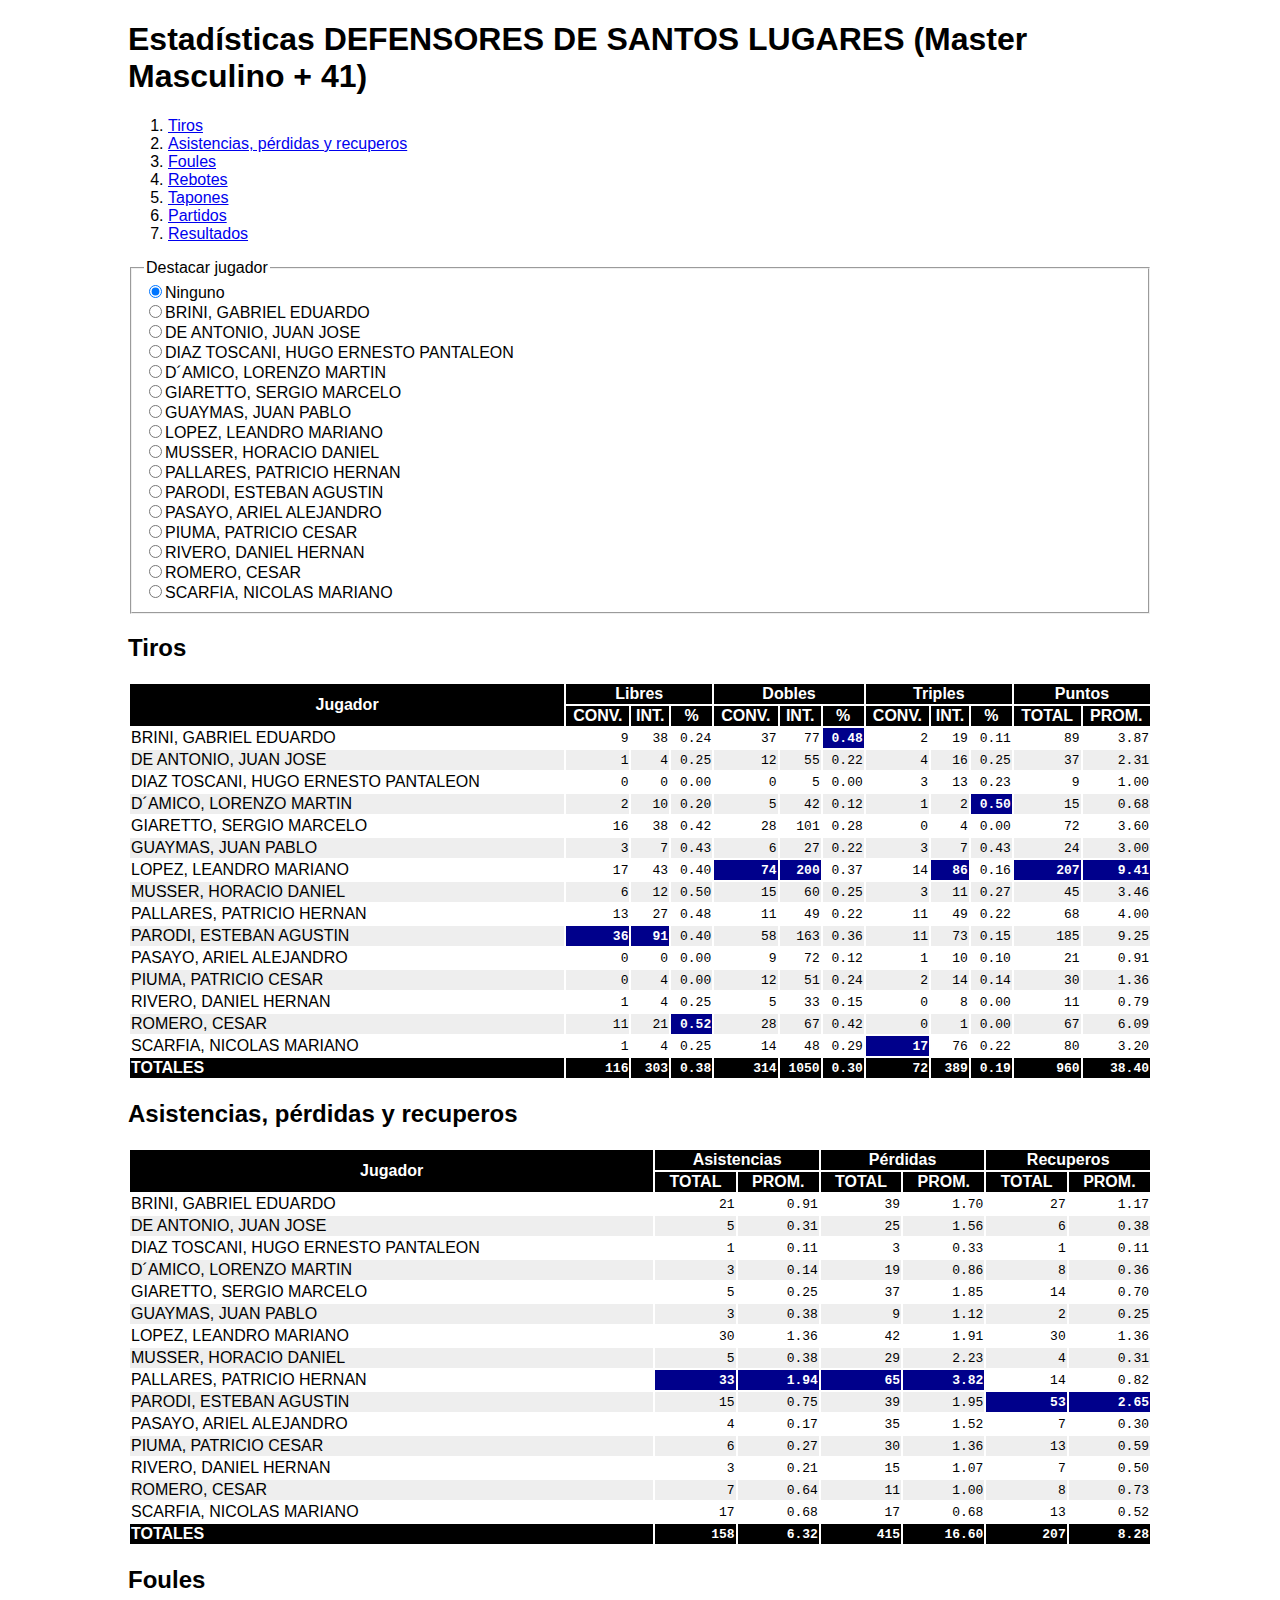
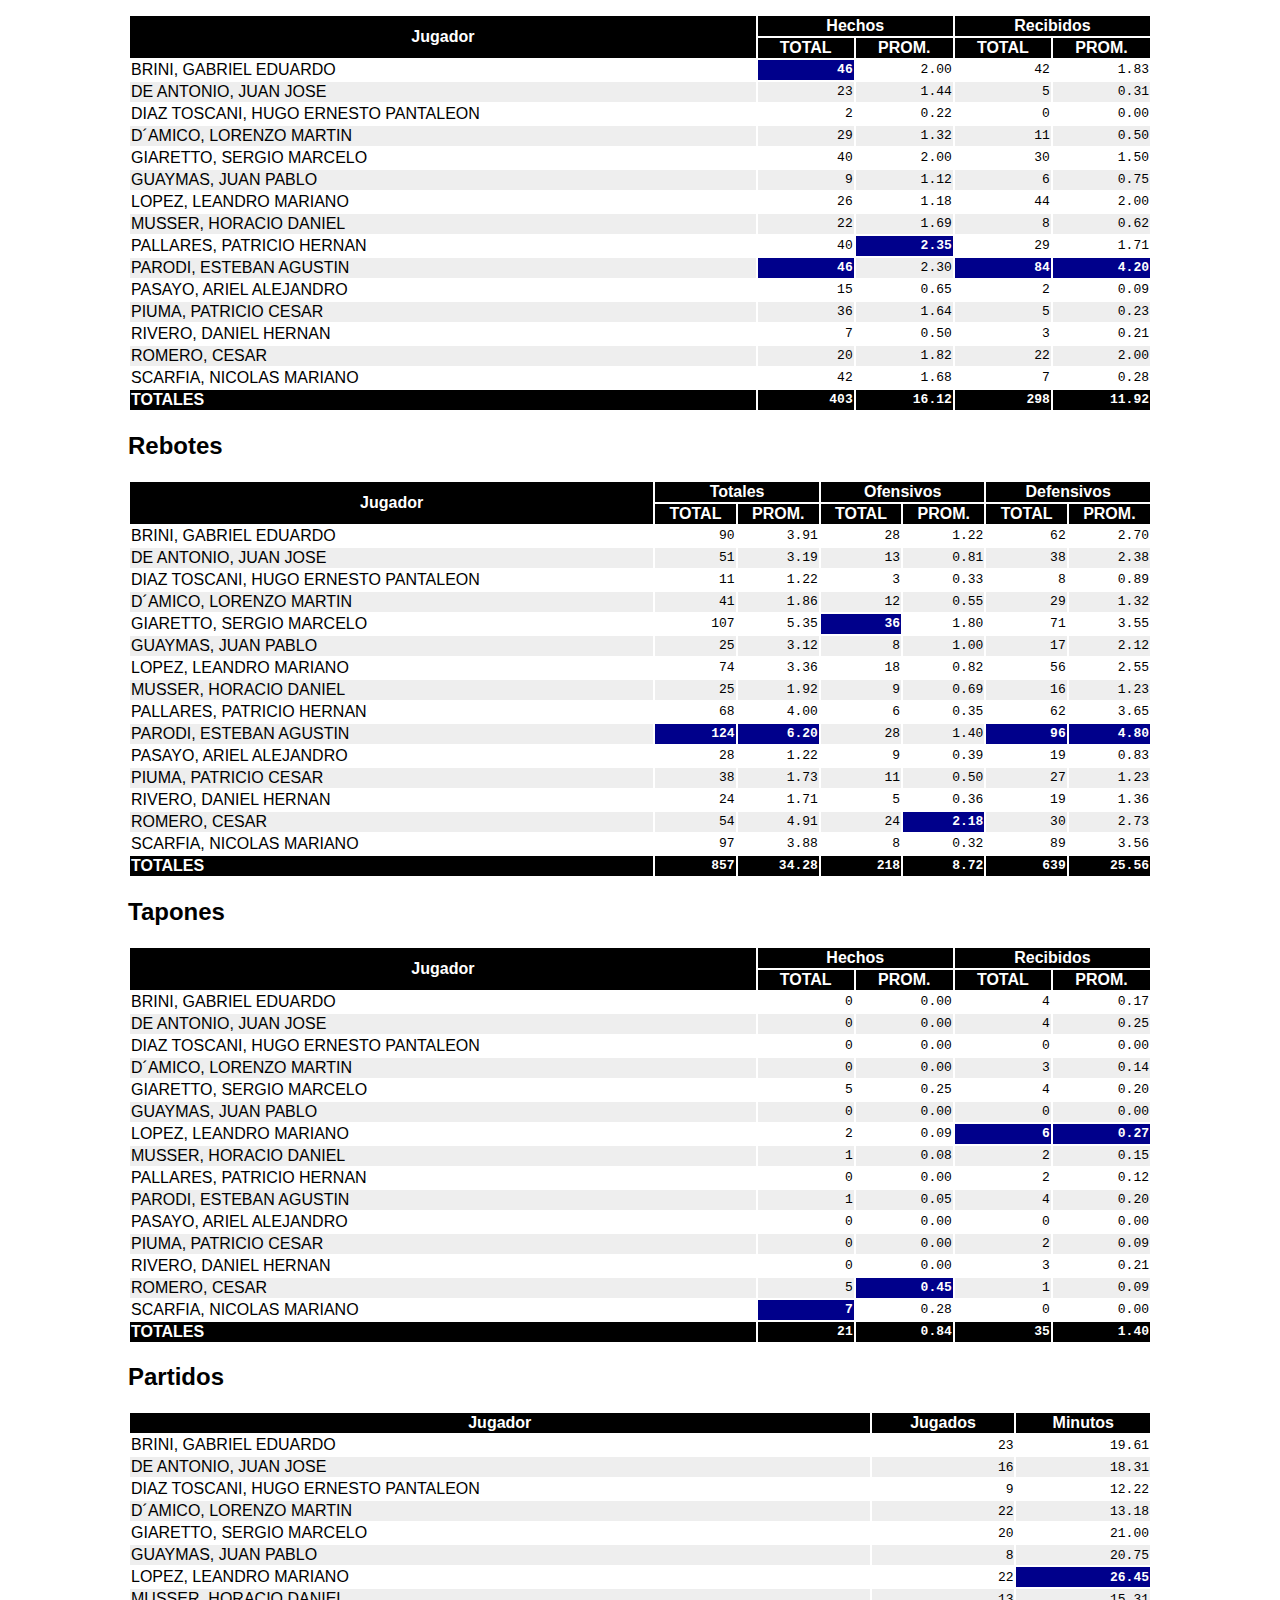
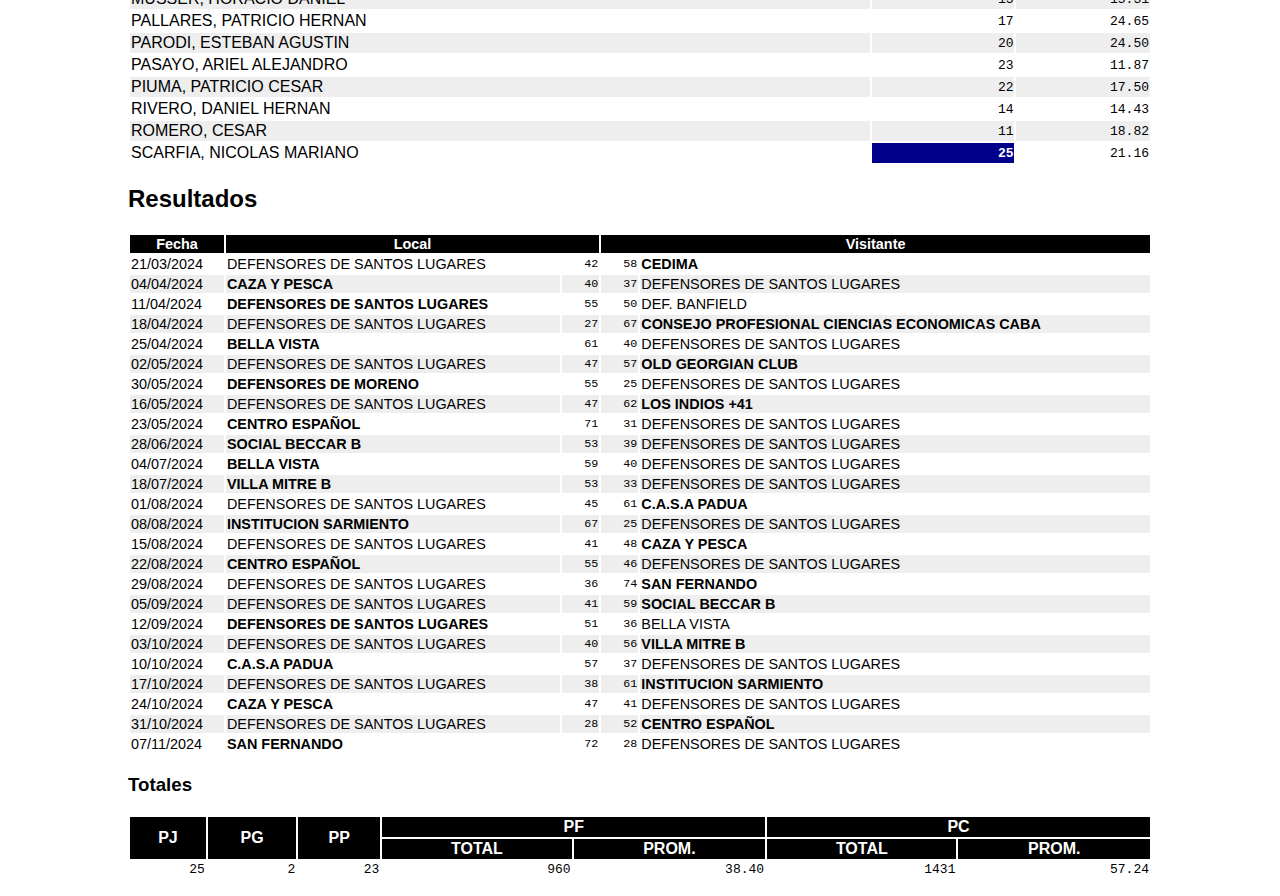
<file: index.html>
<!doctype html>
<html>
  <head>
    <title>DEFENSORES DE SANTOS LUGARES  (Master Masculino  + 41)</title>
    <link rel="stylesheet" href="style.css"/>
  </head>
  <body>
    <h1>Estadísticas DEFENSORES DE SANTOS LUGARES  (Master Masculino  + 41)</h1>

    <form id="team" onsubmit="false">
      <fieldset>
        <legend>Destacar jugador</legend>
        <label><input type="radio" name="player" value="" checked/>Ninguno</label>
        
        <label><input type="radio" name="player" value="BRINI, GABRIEL EDUARDO"/>BRINI, GABRIEL EDUARDO</label>
        
        <label><input type="radio" name="player" value="DE ANTONIO, JUAN JOSE"/>DE ANTONIO, JUAN JOSE</label>
        
        <label><input type="radio" name="player" value="DIAZ TOSCANI, HUGO ERNESTO PANTALEON"/>DIAZ TOSCANI, HUGO ERNESTO PANTALEON</label>
        
        <label><input type="radio" name="player" value="D´AMICO, LORENZO MARTIN"/>D´AMICO, LORENZO MARTIN</label>
        
        <label><input type="radio" name="player" value="GIARETTO, SERGIO MARCELO"/>GIARETTO, SERGIO MARCELO</label>
        
        <label><input type="radio" name="player" value="GUAYMAS, JUAN PABLO"/>GUAYMAS, JUAN PABLO</label>
        
        <label><input type="radio" name="player" value="LOPEZ, LEANDRO MARIANO"/>LOPEZ, LEANDRO MARIANO</label>
        
        <label><input type="radio" name="player" value="MUSSER, HORACIO DANIEL"/>MUSSER, HORACIO DANIEL</label>
        
        <label><input type="radio" name="player" value="PALLARES, PATRICIO HERNAN"/>PALLARES, PATRICIO HERNAN</label>
        
        <label><input type="radio" name="player" value="PARODI, ESTEBAN AGUSTIN"/>PARODI, ESTEBAN AGUSTIN</label>
        
        <label><input type="radio" name="player" value="PASAYO, ARIEL ALEJANDRO"/>PASAYO, ARIEL ALEJANDRO</label>
        
        <label><input type="radio" name="player" value="PIUMA, PATRICIO CESAR"/>PIUMA, PATRICIO CESAR</label>
        
        <label><input type="radio" name="player" value="RIVERO, DANIEL HERNAN"/>RIVERO, DANIEL HERNAN</label>
        
        <label><input type="radio" name="player" value="ROMERO, CESAR"/>ROMERO, CESAR</label>
        
        <label><input type="radio" name="player" value="SCARFIA, NICOLAS MARIANO"/>SCARFIA, NICOLAS MARIANO</label>
        
      </fieldset>
    </form>

    <section id="stats">
      
      <article id="shots">
        <h2>Tiros</h2>
        <table>
          <thead>
            <tr>
              <th class="player" rowspan="2">Jugador</th>
              <th colspan="3">Libres</th>
              <th colspan="3">Dobles</th>
              <th colspan="3">Triples</th>
              <th colspan="2">Puntos</th>
            </tr>
            <tr>
              <th>CONV.</th>
              <th>INT.</th>
              <th>%</th>
              <th>CONV.</th>
              <th>INT.</th>
              <th>%</th>
              <th>CONV.</th>
              <th>INT.</th>
              <th>%</th>
              <th>TOTAL</th>
              <th>PROM.</th>
            </tr>
          </thead>
          <tbody>
            
            <tr>
              <td class="player">BRINI, GABRIEL EDUARDO</td>
              
              <td class="num">9</td>
              <td class="num">38</td>
              <td class="num"> 0.24</td>
              <td class="num">37</td>
              <td class="num">77</td>
              <td class="num"> 0.48</td>
              <td class="num">2</td>
              <td class="num">19</td>
              <td class="num"> 0.11</td>
              <td class="num">89</td>
              <td class="num"> 3.87</td>
              
            </tr>
            
            <tr>
              <td class="player">DE ANTONIO, JUAN JOSE</td>
              
              <td class="num">1</td>
              <td class="num">4</td>
              <td class="num"> 0.25</td>
              <td class="num">12</td>
              <td class="num">55</td>
              <td class="num"> 0.22</td>
              <td class="num">4</td>
              <td class="num">16</td>
              <td class="num"> 0.25</td>
              <td class="num">37</td>
              <td class="num"> 2.31</td>
              
            </tr>
            
            <tr>
              <td class="player">DIAZ TOSCANI, HUGO ERNESTO PANTALEON</td>
              
              <td class="num">0</td>
              <td class="num">0</td>
              <td class="num"> 0.00</td>
              <td class="num">0</td>
              <td class="num">5</td>
              <td class="num"> 0.00</td>
              <td class="num">3</td>
              <td class="num">13</td>
              <td class="num"> 0.23</td>
              <td class="num">9</td>
              <td class="num"> 1.00</td>
              
            </tr>
            
            <tr>
              <td class="player">D´AMICO, LORENZO MARTIN</td>
              
              <td class="num">2</td>
              <td class="num">10</td>
              <td class="num"> 0.20</td>
              <td class="num">5</td>
              <td class="num">42</td>
              <td class="num"> 0.12</td>
              <td class="num">1</td>
              <td class="num">2</td>
              <td class="num"> 0.50</td>
              <td class="num">15</td>
              <td class="num"> 0.68</td>
              
            </tr>
            
            <tr>
              <td class="player">GIARETTO, SERGIO MARCELO</td>
              
              <td class="num">16</td>
              <td class="num">38</td>
              <td class="num"> 0.42</td>
              <td class="num">28</td>
              <td class="num">101</td>
              <td class="num"> 0.28</td>
              <td class="num">0</td>
              <td class="num">4</td>
              <td class="num"> 0.00</td>
              <td class="num">72</td>
              <td class="num"> 3.60</td>
              
            </tr>
            
            <tr>
              <td class="player">GUAYMAS, JUAN PABLO</td>
              
              <td class="num">3</td>
              <td class="num">7</td>
              <td class="num"> 0.43</td>
              <td class="num">6</td>
              <td class="num">27</td>
              <td class="num"> 0.22</td>
              <td class="num">3</td>
              <td class="num">7</td>
              <td class="num"> 0.43</td>
              <td class="num">24</td>
              <td class="num"> 3.00</td>
              
            </tr>
            
            <tr>
              <td class="player">LOPEZ, LEANDRO MARIANO</td>
              
              <td class="num">17</td>
              <td class="num">43</td>
              <td class="num"> 0.40</td>
              <td class="num">74</td>
              <td class="num">200</td>
              <td class="num"> 0.37</td>
              <td class="num">14</td>
              <td class="num">86</td>
              <td class="num"> 0.16</td>
              <td class="num">207</td>
              <td class="num"> 9.41</td>
              
            </tr>
            
            <tr>
              <td class="player">MUSSER, HORACIO DANIEL</td>
              
              <td class="num">6</td>
              <td class="num">12</td>
              <td class="num"> 0.50</td>
              <td class="num">15</td>
              <td class="num">60</td>
              <td class="num"> 0.25</td>
              <td class="num">3</td>
              <td class="num">11</td>
              <td class="num"> 0.27</td>
              <td class="num">45</td>
              <td class="num"> 3.46</td>
              
            </tr>
            
            <tr>
              <td class="player">PALLARES, PATRICIO HERNAN</td>
              
              <td class="num">13</td>
              <td class="num">27</td>
              <td class="num"> 0.48</td>
              <td class="num">11</td>
              <td class="num">49</td>
              <td class="num"> 0.22</td>
              <td class="num">11</td>
              <td class="num">49</td>
              <td class="num"> 0.22</td>
              <td class="num">68</td>
              <td class="num"> 4.00</td>
              
            </tr>
            
            <tr>
              <td class="player">PARODI, ESTEBAN AGUSTIN</td>
              
              <td class="num">36</td>
              <td class="num">91</td>
              <td class="num"> 0.40</td>
              <td class="num">58</td>
              <td class="num">163</td>
              <td class="num"> 0.36</td>
              <td class="num">11</td>
              <td class="num">73</td>
              <td class="num"> 0.15</td>
              <td class="num">185</td>
              <td class="num"> 9.25</td>
              
            </tr>
            
            <tr>
              <td class="player">PASAYO, ARIEL ALEJANDRO</td>
              
              <td class="num">0</td>
              <td class="num">0</td>
              <td class="num"> 0.00</td>
              <td class="num">9</td>
              <td class="num">72</td>
              <td class="num"> 0.12</td>
              <td class="num">1</td>
              <td class="num">10</td>
              <td class="num"> 0.10</td>
              <td class="num">21</td>
              <td class="num"> 0.91</td>
              
            </tr>
            
            <tr>
              <td class="player">PIUMA, PATRICIO CESAR</td>
              
              <td class="num">0</td>
              <td class="num">4</td>
              <td class="num"> 0.00</td>
              <td class="num">12</td>
              <td class="num">51</td>
              <td class="num"> 0.24</td>
              <td class="num">2</td>
              <td class="num">14</td>
              <td class="num"> 0.14</td>
              <td class="num">30</td>
              <td class="num"> 1.36</td>
              
            </tr>
            
            <tr>
              <td class="player">RIVERO, DANIEL HERNAN</td>
              
              <td class="num">1</td>
              <td class="num">4</td>
              <td class="num"> 0.25</td>
              <td class="num">5</td>
              <td class="num">33</td>
              <td class="num"> 0.15</td>
              <td class="num">0</td>
              <td class="num">8</td>
              <td class="num"> 0.00</td>
              <td class="num">11</td>
              <td class="num"> 0.79</td>
              
            </tr>
            
            <tr>
              <td class="player">ROMERO, CESAR</td>
              
              <td class="num">11</td>
              <td class="num">21</td>
              <td class="num"> 0.52</td>
              <td class="num">28</td>
              <td class="num">67</td>
              <td class="num"> 0.42</td>
              <td class="num">0</td>
              <td class="num">1</td>
              <td class="num"> 0.00</td>
              <td class="num">67</td>
              <td class="num"> 6.09</td>
              
            </tr>
            
            <tr>
              <td class="player">SCARFIA, NICOLAS MARIANO</td>
              
              <td class="num">1</td>
              <td class="num">4</td>
              <td class="num"> 0.25</td>
              <td class="num">14</td>
              <td class="num">48</td>
              <td class="num"> 0.29</td>
              <td class="num">17</td>
              <td class="num">76</td>
              <td class="num"> 0.22</td>
              <td class="num">80</td>
              <td class="num"> 3.20</td>
              
            </tr>
            
          </tbody>
          <tfoot>
            <td class="totals">TOTALES</td>
            
              <td class="num">116</td>
              <td class="num">303</td>
              <td class="num"> 0.38</td>
              <td class="num">314</td>
              <td class="num">1050</td>
              <td class="num"> 0.30</td>
              <td class="num">72</td>
              <td class="num">389</td>
              <td class="num"> 0.19</td>
              <td class="num">960</td>
              <td class="num">38.40</td>
              
          </tfoot>
        </table>
      </article>

      
      <article id="asstost">
        <h2>Asistencias, pérdidas y recuperos</h2>
        <table>
          <thead>
            <tr>
              <th class="player" rowspan="2">Jugador</th>
              <th colspan="2">Asistencias</th>
              <th colspan="2">Pérdidas</th>
              <th colspan="2">Recuperos</th>
            </tr>
            <tr>
              <th>TOTAL</th>
              <th>PROM.</th>
              <th>TOTAL</th>
              <th>PROM.</th>
              <th>TOTAL</th>
              <th>PROM.</th>
            </tr>
          </thead>
          <tbody>
            
            <tr>
              <td class="player">BRINI, GABRIEL EDUARDO</td>
              
              <td class="num">21</td>
              <td class="num"> 0.91</td>
              <td class="num">39</td>
              <td class="num"> 1.70</td>
              <td class="num">27</td>
              <td class="num"> 1.17</td>
              
            </tr>
            
            <tr>
              <td class="player">DE ANTONIO, JUAN JOSE</td>
              
              <td class="num">5</td>
              <td class="num"> 0.31</td>
              <td class="num">25</td>
              <td class="num"> 1.56</td>
              <td class="num">6</td>
              <td class="num"> 0.38</td>
              
            </tr>
            
            <tr>
              <td class="player">DIAZ TOSCANI, HUGO ERNESTO PANTALEON</td>
              
              <td class="num">1</td>
              <td class="num"> 0.11</td>
              <td class="num">3</td>
              <td class="num"> 0.33</td>
              <td class="num">1</td>
              <td class="num"> 0.11</td>
              
            </tr>
            
            <tr>
              <td class="player">D´AMICO, LORENZO MARTIN</td>
              
              <td class="num">3</td>
              <td class="num"> 0.14</td>
              <td class="num">19</td>
              <td class="num"> 0.86</td>
              <td class="num">8</td>
              <td class="num"> 0.36</td>
              
            </tr>
            
            <tr>
              <td class="player">GIARETTO, SERGIO MARCELO</td>
              
              <td class="num">5</td>
              <td class="num"> 0.25</td>
              <td class="num">37</td>
              <td class="num"> 1.85</td>
              <td class="num">14</td>
              <td class="num"> 0.70</td>
              
            </tr>
            
            <tr>
              <td class="player">GUAYMAS, JUAN PABLO</td>
              
              <td class="num">3</td>
              <td class="num"> 0.38</td>
              <td class="num">9</td>
              <td class="num"> 1.12</td>
              <td class="num">2</td>
              <td class="num"> 0.25</td>
              
            </tr>
            
            <tr>
              <td class="player">LOPEZ, LEANDRO MARIANO</td>
              
              <td class="num">30</td>
              <td class="num"> 1.36</td>
              <td class="num">42</td>
              <td class="num"> 1.91</td>
              <td class="num">30</td>
              <td class="num"> 1.36</td>
              
            </tr>
            
            <tr>
              <td class="player">MUSSER, HORACIO DANIEL</td>
              
              <td class="num">5</td>
              <td class="num"> 0.38</td>
              <td class="num">29</td>
              <td class="num"> 2.23</td>
              <td class="num">4</td>
              <td class="num"> 0.31</td>
              
            </tr>
            
            <tr>
              <td class="player">PALLARES, PATRICIO HERNAN</td>
              
              <td class="num">33</td>
              <td class="num"> 1.94</td>
              <td class="num">65</td>
              <td class="num"> 3.82</td>
              <td class="num">14</td>
              <td class="num"> 0.82</td>
              
            </tr>
            
            <tr>
              <td class="player">PARODI, ESTEBAN AGUSTIN</td>
              
              <td class="num">15</td>
              <td class="num"> 0.75</td>
              <td class="num">39</td>
              <td class="num"> 1.95</td>
              <td class="num">53</td>
              <td class="num"> 2.65</td>
              
            </tr>
            
            <tr>
              <td class="player">PASAYO, ARIEL ALEJANDRO</td>
              
              <td class="num">4</td>
              <td class="num"> 0.17</td>
              <td class="num">35</td>
              <td class="num"> 1.52</td>
              <td class="num">7</td>
              <td class="num"> 0.30</td>
              
            </tr>
            
            <tr>
              <td class="player">PIUMA, PATRICIO CESAR</td>
              
              <td class="num">6</td>
              <td class="num"> 0.27</td>
              <td class="num">30</td>
              <td class="num"> 1.36</td>
              <td class="num">13</td>
              <td class="num"> 0.59</td>
              
            </tr>
            
            <tr>
              <td class="player">RIVERO, DANIEL HERNAN</td>
              
              <td class="num">3</td>
              <td class="num"> 0.21</td>
              <td class="num">15</td>
              <td class="num"> 1.07</td>
              <td class="num">7</td>
              <td class="num"> 0.50</td>
              
            </tr>
            
            <tr>
              <td class="player">ROMERO, CESAR</td>
              
              <td class="num">7</td>
              <td class="num"> 0.64</td>
              <td class="num">11</td>
              <td class="num"> 1.00</td>
              <td class="num">8</td>
              <td class="num"> 0.73</td>
              
            </tr>
            
            <tr>
              <td class="player">SCARFIA, NICOLAS MARIANO</td>
              
              <td class="num">17</td>
              <td class="num"> 0.68</td>
              <td class="num">17</td>
              <td class="num"> 0.68</td>
              <td class="num">13</td>
              <td class="num"> 0.52</td>
              
            </tr>
            
          </tbody>
          <tfoot>
            <td class="totals">TOTALES</td>
            
              <td class="num">158</td>
              <td class="num"> 6.32</td>
              <td class="num">415</td>
              <td class="num">16.60</td>
              <td class="num">207</td>
              <td class="num"> 8.28</td>
              
          </tfoot>
        </table>
      </article>

      
      <article id="fouls">
        <h2>Foules</h2>
        <table>
          <thead>
            <tr>
              <th class="player" rowspan="2">Jugador</th>
              <th colspan="2">Hechos</th>
              <th colspan="2">Recibidos</th>
            </tr>
            <tr>
              <th>TOTAL</th>
              <th>PROM.</th>
              <th>TOTAL</th>
              <th>PROM.</th>
            </tr>
          </thead>
          <tbody>
            
            <tr>
              <td class="player">BRINI, GABRIEL EDUARDO</td>
              
              <td class="num">46</td>
              <td class="num"> 2.00</td>
              <td class="num">42</td>
              <td class="num"> 1.83</td>
              
            </tr>
            
            <tr>
              <td class="player">DE ANTONIO, JUAN JOSE</td>
              
              <td class="num">23</td>
              <td class="num"> 1.44</td>
              <td class="num">5</td>
              <td class="num"> 0.31</td>
              
            </tr>
            
            <tr>
              <td class="player">DIAZ TOSCANI, HUGO ERNESTO PANTALEON</td>
              
              <td class="num">2</td>
              <td class="num"> 0.22</td>
              <td class="num">0</td>
              <td class="num"> 0.00</td>
              
            </tr>
            
            <tr>
              <td class="player">D´AMICO, LORENZO MARTIN</td>
              
              <td class="num">29</td>
              <td class="num"> 1.32</td>
              <td class="num">11</td>
              <td class="num"> 0.50</td>
              
            </tr>
            
            <tr>
              <td class="player">GIARETTO, SERGIO MARCELO</td>
              
              <td class="num">40</td>
              <td class="num"> 2.00</td>
              <td class="num">30</td>
              <td class="num"> 1.50</td>
              
            </tr>
            
            <tr>
              <td class="player">GUAYMAS, JUAN PABLO</td>
              
              <td class="num">9</td>
              <td class="num"> 1.12</td>
              <td class="num">6</td>
              <td class="num"> 0.75</td>
              
            </tr>
            
            <tr>
              <td class="player">LOPEZ, LEANDRO MARIANO</td>
              
              <td class="num">26</td>
              <td class="num"> 1.18</td>
              <td class="num">44</td>
              <td class="num"> 2.00</td>
              
            </tr>
            
            <tr>
              <td class="player">MUSSER, HORACIO DANIEL</td>
              
              <td class="num">22</td>
              <td class="num"> 1.69</td>
              <td class="num">8</td>
              <td class="num"> 0.62</td>
              
            </tr>
            
            <tr>
              <td class="player">PALLARES, PATRICIO HERNAN</td>
              
              <td class="num">40</td>
              <td class="num"> 2.35</td>
              <td class="num">29</td>
              <td class="num"> 1.71</td>
              
            </tr>
            
            <tr>
              <td class="player">PARODI, ESTEBAN AGUSTIN</td>
              
              <td class="num">46</td>
              <td class="num"> 2.30</td>
              <td class="num">84</td>
              <td class="num"> 4.20</td>
              
            </tr>
            
            <tr>
              <td class="player">PASAYO, ARIEL ALEJANDRO</td>
              
              <td class="num">15</td>
              <td class="num"> 0.65</td>
              <td class="num">2</td>
              <td class="num"> 0.09</td>
              
            </tr>
            
            <tr>
              <td class="player">PIUMA, PATRICIO CESAR</td>
              
              <td class="num">36</td>
              <td class="num"> 1.64</td>
              <td class="num">5</td>
              <td class="num"> 0.23</td>
              
            </tr>
            
            <tr>
              <td class="player">RIVERO, DANIEL HERNAN</td>
              
              <td class="num">7</td>
              <td class="num"> 0.50</td>
              <td class="num">3</td>
              <td class="num"> 0.21</td>
              
            </tr>
            
            <tr>
              <td class="player">ROMERO, CESAR</td>
              
              <td class="num">20</td>
              <td class="num"> 1.82</td>
              <td class="num">22</td>
              <td class="num"> 2.00</td>
              
            </tr>
            
            <tr>
              <td class="player">SCARFIA, NICOLAS MARIANO</td>
              
              <td class="num">42</td>
              <td class="num"> 1.68</td>
              <td class="num">7</td>
              <td class="num"> 0.28</td>
              
            </tr>
            
          </tbody>
          <tfoot>
            <td class="totals">TOTALES</td>
            
              <td class="num">403</td>
              <td class="num">16.12</td>
              <td class="num">298</td>
              <td class="num">11.92</td>
              
          </tfoot>
        </table>
      </article>

      
      <article id="rebounds">
        <h2>Rebotes</h2>
        <table>
          <thead>
            <tr>
              <th class="player" rowspan="2">Jugador</th>
              <th colspan="2">Totales</th>
              <th colspan="2">Ofensivos</th>
              <th colspan="2">Defensivos</th>
            </tr>
            <tr>
              <th>TOTAL</th>
              <th>PROM.</th>
              <th>TOTAL</th>
              <th>PROM.</th>
              <th>TOTAL</th>
              <th>PROM.</th>
            </tr>
          </thead>
          <tbody>
            
            <tr>
              <td class="player">BRINI, GABRIEL EDUARDO</td>
              
              <td class="num">90</td>
              <td class="num"> 3.91</td>
              <td class="num">28</td>
              <td class="num"> 1.22</td>
              <td class="num">62</td>
              <td class="num"> 2.70</td>
              
            </tr>
            
            <tr>
              <td class="player">DE ANTONIO, JUAN JOSE</td>
              
              <td class="num">51</td>
              <td class="num"> 3.19</td>
              <td class="num">13</td>
              <td class="num"> 0.81</td>
              <td class="num">38</td>
              <td class="num"> 2.38</td>
              
            </tr>
            
            <tr>
              <td class="player">DIAZ TOSCANI, HUGO ERNESTO PANTALEON</td>
              
              <td class="num">11</td>
              <td class="num"> 1.22</td>
              <td class="num">3</td>
              <td class="num"> 0.33</td>
              <td class="num">8</td>
              <td class="num"> 0.89</td>
              
            </tr>
            
            <tr>
              <td class="player">D´AMICO, LORENZO MARTIN</td>
              
              <td class="num">41</td>
              <td class="num"> 1.86</td>
              <td class="num">12</td>
              <td class="num"> 0.55</td>
              <td class="num">29</td>
              <td class="num"> 1.32</td>
              
            </tr>
            
            <tr>
              <td class="player">GIARETTO, SERGIO MARCELO</td>
              
              <td class="num">107</td>
              <td class="num"> 5.35</td>
              <td class="num">36</td>
              <td class="num"> 1.80</td>
              <td class="num">71</td>
              <td class="num"> 3.55</td>
              
            </tr>
            
            <tr>
              <td class="player">GUAYMAS, JUAN PABLO</td>
              
              <td class="num">25</td>
              <td class="num"> 3.12</td>
              <td class="num">8</td>
              <td class="num"> 1.00</td>
              <td class="num">17</td>
              <td class="num"> 2.12</td>
              
            </tr>
            
            <tr>
              <td class="player">LOPEZ, LEANDRO MARIANO</td>
              
              <td class="num">74</td>
              <td class="num"> 3.36</td>
              <td class="num">18</td>
              <td class="num"> 0.82</td>
              <td class="num">56</td>
              <td class="num"> 2.55</td>
              
            </tr>
            
            <tr>
              <td class="player">MUSSER, HORACIO DANIEL</td>
              
              <td class="num">25</td>
              <td class="num"> 1.92</td>
              <td class="num">9</td>
              <td class="num"> 0.69</td>
              <td class="num">16</td>
              <td class="num"> 1.23</td>
              
            </tr>
            
            <tr>
              <td class="player">PALLARES, PATRICIO HERNAN</td>
              
              <td class="num">68</td>
              <td class="num"> 4.00</td>
              <td class="num">6</td>
              <td class="num"> 0.35</td>
              <td class="num">62</td>
              <td class="num"> 3.65</td>
              
            </tr>
            
            <tr>
              <td class="player">PARODI, ESTEBAN AGUSTIN</td>
              
              <td class="num">124</td>
              <td class="num"> 6.20</td>
              <td class="num">28</td>
              <td class="num"> 1.40</td>
              <td class="num">96</td>
              <td class="num"> 4.80</td>
              
            </tr>
            
            <tr>
              <td class="player">PASAYO, ARIEL ALEJANDRO</td>
              
              <td class="num">28</td>
              <td class="num"> 1.22</td>
              <td class="num">9</td>
              <td class="num"> 0.39</td>
              <td class="num">19</td>
              <td class="num"> 0.83</td>
              
            </tr>
            
            <tr>
              <td class="player">PIUMA, PATRICIO CESAR</td>
              
              <td class="num">38</td>
              <td class="num"> 1.73</td>
              <td class="num">11</td>
              <td class="num"> 0.50</td>
              <td class="num">27</td>
              <td class="num"> 1.23</td>
              
            </tr>
            
            <tr>
              <td class="player">RIVERO, DANIEL HERNAN</td>
              
              <td class="num">24</td>
              <td class="num"> 1.71</td>
              <td class="num">5</td>
              <td class="num"> 0.36</td>
              <td class="num">19</td>
              <td class="num"> 1.36</td>
              
            </tr>
            
            <tr>
              <td class="player">ROMERO, CESAR</td>
              
              <td class="num">54</td>
              <td class="num"> 4.91</td>
              <td class="num">24</td>
              <td class="num"> 2.18</td>
              <td class="num">30</td>
              <td class="num"> 2.73</td>
              
            </tr>
            
            <tr>
              <td class="player">SCARFIA, NICOLAS MARIANO</td>
              
              <td class="num">97</td>
              <td class="num"> 3.88</td>
              <td class="num">8</td>
              <td class="num"> 0.32</td>
              <td class="num">89</td>
              <td class="num"> 3.56</td>
              
            </tr>
            
          </tbody>
          <tfoot>
            <td class="totals">TOTALES</td>
            
              <td class="num">857</td>
              <td class="num">34.28</td>
              <td class="num">218</td>
              <td class="num"> 8.72</td>
              <td class="num">639</td>
              <td class="num">25.56</td>
              
          </tfoot>
        </table>
      </article>

      
      <article id="blocks">
        <h2>Tapones</h2>
        <table>
          <thead>
            <tr>
              <th class="player" rowspan="2">Jugador</th>
              <th colspan="2">Hechos</th>
              <th colspan="2">Recibidos</th>
            </tr>
            <tr>
              <th>TOTAL</th>
              <th>PROM.</th>
              <th>TOTAL</th>
              <th>PROM.</th>
            </tr>
          </thead>
          <tbody>
            
            <tr>
              <td class="player">BRINI, GABRIEL EDUARDO</td>
              
              <td class="num">0</td>
              <td class="num"> 0.00</td>
              <td class="num">4</td>
              <td class="num"> 0.17</td>
              
            </tr>
            
            <tr>
              <td class="player">DE ANTONIO, JUAN JOSE</td>
              
              <td class="num">0</td>
              <td class="num"> 0.00</td>
              <td class="num">4</td>
              <td class="num"> 0.25</td>
              
            </tr>
            
            <tr>
              <td class="player">DIAZ TOSCANI, HUGO ERNESTO PANTALEON</td>
              
              <td class="num">0</td>
              <td class="num"> 0.00</td>
              <td class="num">0</td>
              <td class="num"> 0.00</td>
              
            </tr>
            
            <tr>
              <td class="player">D´AMICO, LORENZO MARTIN</td>
              
              <td class="num">0</td>
              <td class="num"> 0.00</td>
              <td class="num">3</td>
              <td class="num"> 0.14</td>
              
            </tr>
            
            <tr>
              <td class="player">GIARETTO, SERGIO MARCELO</td>
              
              <td class="num">5</td>
              <td class="num"> 0.25</td>
              <td class="num">4</td>
              <td class="num"> 0.20</td>
              
            </tr>
            
            <tr>
              <td class="player">GUAYMAS, JUAN PABLO</td>
              
              <td class="num">0</td>
              <td class="num"> 0.00</td>
              <td class="num">0</td>
              <td class="num"> 0.00</td>
              
            </tr>
            
            <tr>
              <td class="player">LOPEZ, LEANDRO MARIANO</td>
              
              <td class="num">2</td>
              <td class="num"> 0.09</td>
              <td class="num">6</td>
              <td class="num"> 0.27</td>
              
            </tr>
            
            <tr>
              <td class="player">MUSSER, HORACIO DANIEL</td>
              
              <td class="num">1</td>
              <td class="num"> 0.08</td>
              <td class="num">2</td>
              <td class="num"> 0.15</td>
              
            </tr>
            
            <tr>
              <td class="player">PALLARES, PATRICIO HERNAN</td>
              
              <td class="num">0</td>
              <td class="num"> 0.00</td>
              <td class="num">2</td>
              <td class="num"> 0.12</td>
              
            </tr>
            
            <tr>
              <td class="player">PARODI, ESTEBAN AGUSTIN</td>
              
              <td class="num">1</td>
              <td class="num"> 0.05</td>
              <td class="num">4</td>
              <td class="num"> 0.20</td>
              
            </tr>
            
            <tr>
              <td class="player">PASAYO, ARIEL ALEJANDRO</td>
              
              <td class="num">0</td>
              <td class="num"> 0.00</td>
              <td class="num">0</td>
              <td class="num"> 0.00</td>
              
            </tr>
            
            <tr>
              <td class="player">PIUMA, PATRICIO CESAR</td>
              
              <td class="num">0</td>
              <td class="num"> 0.00</td>
              <td class="num">2</td>
              <td class="num"> 0.09</td>
              
            </tr>
            
            <tr>
              <td class="player">RIVERO, DANIEL HERNAN</td>
              
              <td class="num">0</td>
              <td class="num"> 0.00</td>
              <td class="num">3</td>
              <td class="num"> 0.21</td>
              
            </tr>
            
            <tr>
              <td class="player">ROMERO, CESAR</td>
              
              <td class="num">5</td>
              <td class="num"> 0.45</td>
              <td class="num">1</td>
              <td class="num"> 0.09</td>
              
            </tr>
            
            <tr>
              <td class="player">SCARFIA, NICOLAS MARIANO</td>
              
              <td class="num">7</td>
              <td class="num"> 0.28</td>
              <td class="num">0</td>
              <td class="num"> 0.00</td>
              
            </tr>
            
          </tbody>
          <tfoot>
            <td class="totals">TOTALES</td>
            
              <td class="num">21</td>
              <td class="num"> 0.84</td>
              <td class="num">35</td>
              <td class="num"> 1.40</td>
              
          </tfoot>
        </table>
      </article>

      
      <article id="games">
        <h2>Partidos</h2>
        <table>
          <thead>
            <tr>
              <th class="player">Jugador</th>
              <th>Jugados</th>
              <th>Minutos</th>
            </tr>
          </thead>
          <tbody>
            
            <tr>
              <td class="player">BRINI, GABRIEL EDUARDO</td>
              <td class="num">23</td>
              <td class="num">19.61</td>
            </tr>
            
            <tr>
              <td class="player">DE ANTONIO, JUAN JOSE</td>
              <td class="num">16</td>
              <td class="num">18.31</td>
            </tr>
            
            <tr>
              <td class="player">DIAZ TOSCANI, HUGO ERNESTO PANTALEON</td>
              <td class="num">9</td>
              <td class="num">12.22</td>
            </tr>
            
            <tr>
              <td class="player">D´AMICO, LORENZO MARTIN</td>
              <td class="num">22</td>
              <td class="num">13.18</td>
            </tr>
            
            <tr>
              <td class="player">GIARETTO, SERGIO MARCELO</td>
              <td class="num">20</td>
              <td class="num">21.00</td>
            </tr>
            
            <tr>
              <td class="player">GUAYMAS, JUAN PABLO</td>
              <td class="num">8</td>
              <td class="num">20.75</td>
            </tr>
            
            <tr>
              <td class="player">LOPEZ, LEANDRO MARIANO</td>
              <td class="num">22</td>
              <td class="num">26.45</td>
            </tr>
            
            <tr>
              <td class="player">MUSSER, HORACIO DANIEL</td>
              <td class="num">13</td>
              <td class="num">15.31</td>
            </tr>
            
            <tr>
              <td class="player">PALLARES, PATRICIO HERNAN</td>
              <td class="num">17</td>
              <td class="num">24.65</td>
            </tr>
            
            <tr>
              <td class="player">PARODI, ESTEBAN AGUSTIN</td>
              <td class="num">20</td>
              <td class="num">24.50</td>
            </tr>
            
            <tr>
              <td class="player">PASAYO, ARIEL ALEJANDRO</td>
              <td class="num">23</td>
              <td class="num">11.87</td>
            </tr>
            
            <tr>
              <td class="player">PIUMA, PATRICIO CESAR</td>
              <td class="num">22</td>
              <td class="num">17.50</td>
            </tr>
            
            <tr>
              <td class="player">RIVERO, DANIEL HERNAN</td>
              <td class="num">14</td>
              <td class="num">14.43</td>
            </tr>
            
            <tr>
              <td class="player">ROMERO, CESAR</td>
              <td class="num">11</td>
              <td class="num">18.82</td>
            </tr>
            
            <tr>
              <td class="player">SCARFIA, NICOLAS MARIANO</td>
              <td class="num">25</td>
              <td class="num">21.16</td>
            </tr>
            
          </tbody>
        </table>
      </article>

    </section>

    

    <article id="results">
      <h2>Resultados</h2>
      <table id="matches">
        <thead>
          <tr>
            <th>Fecha</th>
            <th colspan="2">Local</th>
            <th colspan="2">Visitante</th>
          </tr>
        </thead>
        <tbody>
          
          <tr class="match win-away ">
            <td>21/03/2024</td>
            <td>DEFENSORES DE SANTOS LUGARES </td>
            <td class="num">42</td>
            <td class="num">58</td>
            <td>CEDIMA</td>
          </tr>
          
          <tr class="match win-home ">
            <td>04/04/2024</td>
            <td>CAZA Y PESCA</td>
            <td class="num">40</td>
            <td class="num">37</td>
            <td>DEFENSORES DE SANTOS LUGARES </td>
          </tr>
          
          <tr class="match win-home ">
            <td>11/04/2024</td>
            <td>DEFENSORES DE SANTOS LUGARES </td>
            <td class="num">55</td>
            <td class="num">50</td>
            <td>DEF. BANFIELD</td>
          </tr>
          
          <tr class="match win-away ">
            <td>18/04/2024</td>
            <td>DEFENSORES DE SANTOS LUGARES </td>
            <td class="num">27</td>
            <td class="num">67</td>
            <td>CONSEJO PROFESIONAL CIENCIAS ECONOMICAS CABA</td>
          </tr>
          
          <tr class="match win-home ">
            <td>25/04/2024</td>
            <td>BELLA VISTA</td>
            <td class="num">61</td>
            <td class="num">40</td>
            <td>DEFENSORES DE SANTOS LUGARES </td>
          </tr>
          
          <tr class="match win-away ">
            <td>02/05/2024</td>
            <td>DEFENSORES DE SANTOS LUGARES </td>
            <td class="num">47</td>
            <td class="num">57</td>
            <td>OLD GEORGIAN CLUB </td>
          </tr>
          
          <tr class="match win-home ">
            <td>30/05/2024</td>
            <td>DEFENSORES DE MORENO</td>
            <td class="num">55</td>
            <td class="num">25</td>
            <td>DEFENSORES DE SANTOS LUGARES </td>
          </tr>
          
          <tr class="match win-away ">
            <td>16/05/2024</td>
            <td>DEFENSORES DE SANTOS LUGARES </td>
            <td class="num">47</td>
            <td class="num">62</td>
            <td>LOS INDIOS +41</td>
          </tr>
          
          <tr class="match win-home ">
            <td>23/05/2024</td>
            <td>CENTRO ESPAÑOL </td>
            <td class="num">71</td>
            <td class="num">31</td>
            <td>DEFENSORES DE SANTOS LUGARES </td>
          </tr>
          
          <tr class="match win-home ">
            <td>28/06/2024</td>
            <td>SOCIAL BECCAR B</td>
            <td class="num">53</td>
            <td class="num">39</td>
            <td>DEFENSORES DE SANTOS LUGARES </td>
          </tr>
          
          <tr class="match win-home ">
            <td>04/07/2024</td>
            <td>BELLA VISTA</td>
            <td class="num">59</td>
            <td class="num">40</td>
            <td>DEFENSORES DE SANTOS LUGARES </td>
          </tr>
          
          <tr class="match win-home ">
            <td>18/07/2024</td>
            <td>VILLA MITRE B </td>
            <td class="num">53</td>
            <td class="num">33</td>
            <td>DEFENSORES DE SANTOS LUGARES </td>
          </tr>
          
          <tr class="match win-away ">
            <td>01/08/2024</td>
            <td>DEFENSORES DE SANTOS LUGARES </td>
            <td class="num">45</td>
            <td class="num">61</td>
            <td>C.A.S.A PADUA</td>
          </tr>
          
          <tr class="match win-home ">
            <td>08/08/2024</td>
            <td>INSTITUCION SARMIENTO</td>
            <td class="num">67</td>
            <td class="num">25</td>
            <td>DEFENSORES DE SANTOS LUGARES </td>
          </tr>
          
          <tr class="match win-away ">
            <td>15/08/2024</td>
            <td>DEFENSORES DE SANTOS LUGARES </td>
            <td class="num">41</td>
            <td class="num">48</td>
            <td>CAZA Y PESCA</td>
          </tr>
          
          <tr class="match win-home ">
            <td>22/08/2024</td>
            <td>CENTRO ESPAÑOL </td>
            <td class="num">55</td>
            <td class="num">46</td>
            <td>DEFENSORES DE SANTOS LUGARES </td>
          </tr>
          
          <tr class="match win-away ">
            <td>29/08/2024</td>
            <td>DEFENSORES DE SANTOS LUGARES </td>
            <td class="num">36</td>
            <td class="num">74</td>
            <td>SAN FERNANDO</td>
          </tr>
          
          <tr class="match win-away ">
            <td>05/09/2024</td>
            <td>DEFENSORES DE SANTOS LUGARES </td>
            <td class="num">41</td>
            <td class="num">59</td>
            <td>SOCIAL BECCAR B</td>
          </tr>
          
          <tr class="match win-home ">
            <td>12/09/2024</td>
            <td>DEFENSORES DE SANTOS LUGARES </td>
            <td class="num">51</td>
            <td class="num">36</td>
            <td>BELLA VISTA</td>
          </tr>
          
          <tr class="match win-away ">
            <td>03/10/2024</td>
            <td>DEFENSORES DE SANTOS LUGARES </td>
            <td class="num">40</td>
            <td class="num">56</td>
            <td>VILLA MITRE B </td>
          </tr>
          
          <tr class="match win-home ">
            <td>10/10/2024</td>
            <td>C.A.S.A PADUA</td>
            <td class="num">57</td>
            <td class="num">37</td>
            <td>DEFENSORES DE SANTOS LUGARES </td>
          </tr>
          
          <tr class="match win-away ">
            <td>17/10/2024</td>
            <td>DEFENSORES DE SANTOS LUGARES </td>
            <td class="num">38</td>
            <td class="num">61</td>
            <td>INSTITUCION SARMIENTO</td>
          </tr>
          
          <tr class="match win-home ">
            <td>24/10/2024</td>
            <td>CAZA Y PESCA</td>
            <td class="num">47</td>
            <td class="num">41</td>
            <td>DEFENSORES DE SANTOS LUGARES </td>
          </tr>
          
          <tr class="match win-away ">
            <td>31/10/2024</td>
            <td>DEFENSORES DE SANTOS LUGARES </td>
            <td class="num">28</td>
            <td class="num">52</td>
            <td>CENTRO ESPAÑOL </td>
          </tr>
          
          <tr class="match win-home ">
            <td>07/11/2024</td>
            <td>SAN FERNANDO</td>
            <td class="num">72</td>
            <td class="num">28</td>
            <td>DEFENSORES DE SANTOS LUGARES </td>
          </tr>
          
        </tbody>
      </table>

      <h3>Totales</h3>
      <table id="matches-stats">
        <thead>
          <tr>
            <th rowspan="2">PJ</th>
            <th rowspan="2">PG</th>
            <th rowspan="2">PP</th>
            <th colspan="2">PF</th>
            <th colspan="2">PC</th>
          </tr>
          <tr>
            <th>TOTAL</th>
            <th>PROM.</th>
            <th>TOTAL</th>
            <th>PROM.</th>
          </tr>
        </thead>
        <tbody>
          <tr><td class="num">25</td>
            <td class="num">2</td>
            <td class="num">23</td>
            <td class="num">960</td>
            <td class="num">38.40</td>
            <td class="num">1431</td>
            <td class="num">57.24</td>
          </tr>
        </tbody>
      </table>
    </article>


    <script src="cabb.js"></script>
  </body>
</html>
</file>
<file: style.css>
body {
    font-family: sans-serif;
    background: #fff;
    color: #000;
    width: 1024px;
    margin: 0 auto 1em;
}

.num { font-family: monospace; text-align: right }
.right { text-align: right }
tbody tr:nth-child(even) { background: #eee; }

tr.match.win-home td:nth-child(2), tr.match.win-away td:nth-child(5) { font-weight: bold; }

tr.match td.num { width: 3em; }

thead th, tfoot td {
    background: #000;
    color: #fff;
    font-weight: bold;
}

table { width: 100%; }

tbody tr.highlight, td.num.max {
    font-weight: bold;
    color: #fff;
}

tbody tr.highlight {
    background-color: lightblue;
}
td.num.max {
    background-color: darkblue;
}

#matches {
    font-size: 90%;
}

#team label {
    display: block;
}

@media print {
    #toc, #team { display: none; }

    article { break-inside: avoid; }

    table { width: auto; }

    tbody tr.highlight { background-color: none; }

    #results {
        break-before: page;
    }
}
</file>
